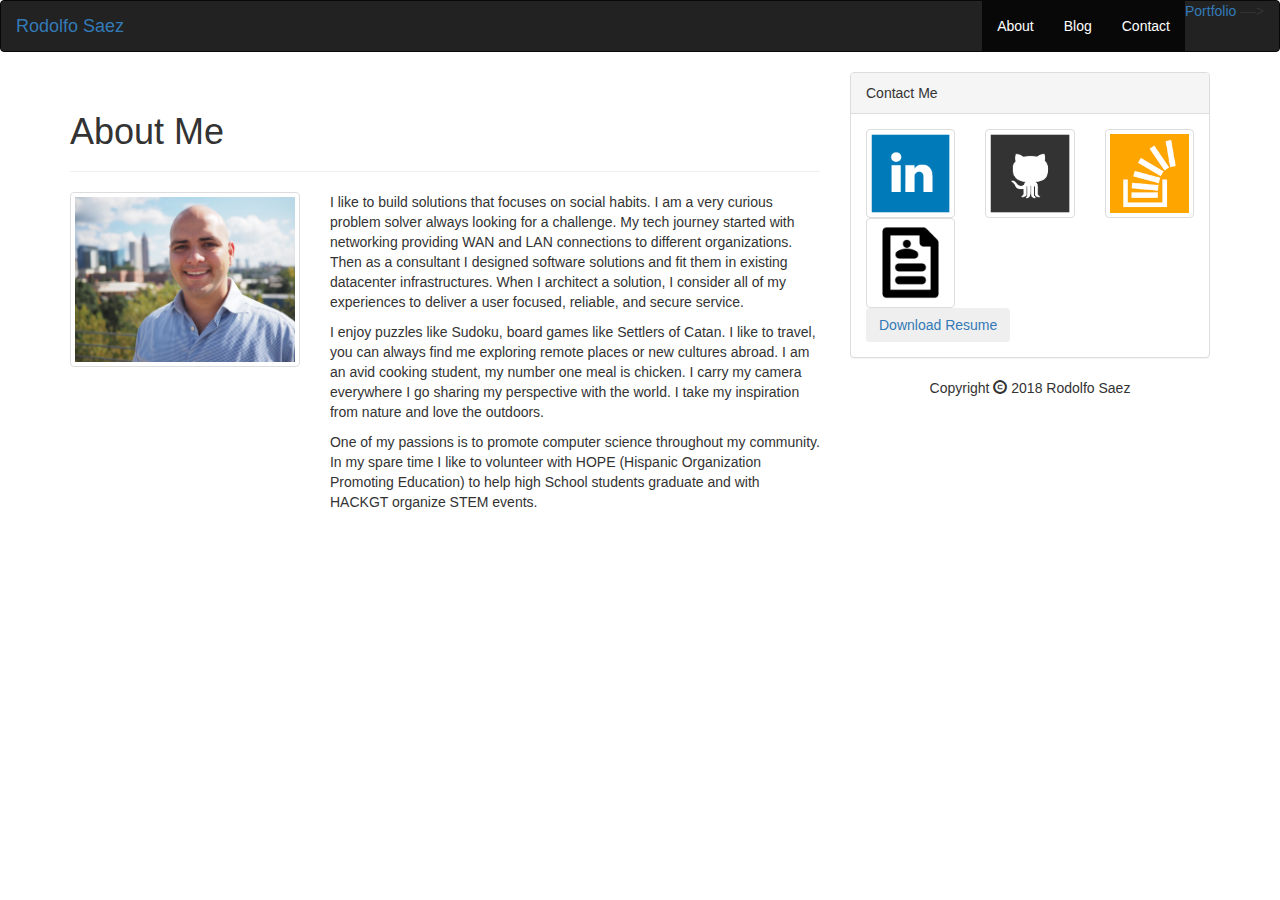
<file: index.html>
<!DOCTYPE html>
<html lang="en-us">

<head>
    <title>Rodolfo Saez</title>  <meta charset="utf-8">
    <meta name="viewport" content="width=device-width, initial-scale=1">
    <link rel="stylesheet" href="https://maxcdn.bootstrapcdn.com/bootstrap/3.3.7/css/bootstrap.min.css">
    <script src="https://ajax.googleapis.com/ajax/libs/jquery/3.3.1/jquery.min.js"></script>
    <script src="https://maxcdn.bootstrapcdn.com/bootstrap/3.3.7/js/bootstrap.min.js"></script>

</head>

<body>


<nav class="navbar navbar-inverse">
    <div class="container-fluid">
        <div class="navbar-header">
            <button type="button" class="navbar-toggle" data-toggle="collapse" data-target="#myNavbar">
                <span class="icon-bar"></span>
                <span class="icon-bar"></span>
                <span class="icon-bar"></span>
            </button>
            <nav class="navbar-brand" href="#"><a href="https://rsaez.github.io/Bootstrap-Portfolio/index.html">Rodolfo Saez</a></nav>
        </div>

        <div class="collapse navbar-collapse" id="myNavbar">
        <ul class="nav navbar-nav navbar-right">
            <li class="active"><a href="index.html">About</a></li>
            <li class="active"><a href="https://rolo928.wordpress.com/">Blog</a></li>
            <li class="active"><a href="contact.html">Contact</a></li>
            <! –– commenting out the link to my portfolio on Heroku <li class="active"><a href="portfolio.html">Portfolio</a></li> ––>
        </ul>
    </div>
</nav>


<div class="container">
    <div class="row">
        <div class="col-md-8">

            <div class="page-header">
                <h1>About Me</h1>
            </div>

           <div class="row">

               <div class="col-md-4 clearfix">
               <img src="./assets/images/rodolfo.png" alt="Rodolfo Saez" class="img-thumbnail">
               </div>

               <div class="col-md-8 clearfix">
                   <p> I like to build solutions that focuses on social habits. I am a very curious problem solver always looking for a challenge. My tech journey started with networking providing WAN and LAN connections to different organizations. Then as a consultant I designed software solutions and fit them in existing datacenter infrastructures. When I architect a solution, I consider all of my experiences to deliver a user focused, reliable, and secure service.
                 </p>
                 <p>
                   I enjoy puzzles like Sudoku, board games like Settlers of Catan. I like to travel, you can always find me exploring remote places or new cultures abroad. I am an avid cooking student, my number one meal is chicken. I carry my camera everywhere I go sharing
                   my perspective with the world. I take my inspiration from nature and love the outdoors.
                 </p>
                 <p>
                   One of my passions is to promote computer science throughout my community. In my spare time I like to volunteer with HOPE (Hispanic Organization Promoting Education) to help high School students graduate and with HACKGT organize STEM events.
                 </p>
               </div>

           </div>
        </div>

        <div class="col-md-4">
            <div class="panel panel-default">
                <div class="panel-heading">Contact Me</div>
                <div class="panel-body">

                    <div class="row">
                        <div class="col-sm-4 clearfix">
                            <a href="https://www.linkedin.com/in/rodolfosaez/" target="_blank"> <img src="assets/images/linkedin-128.png" class="img-thumbnail img-fluid rounded clearfix" alt="Linkedin Rodolfo Saez" width="200">
                            </a>
                        </div>

                        <div class="col-sm-4 clearfix">
                            <a href="https://github.com/rsaez" target="_blank"> <img src="assets/images/github-128.png" class="img-fluid img-thumbnail rounded clearfix" alt="Github Rodolfo Saez" width="200">
                            </a>
                        </div>

                        <div class="col-sm-4 clearfix">
                            <a href="https://stackoverflow.com/users/2985653/rolo?tab=profile" target="_blank"><img src="assets/images/stackoverflow-128.png" class="img-fluid img-thumbnail rounded clearfix" alt="Stack Overflow Rodolfo Saez" width="200">
                            </a>
                        </div>

                        <div class="col-sm-4 clearfix">
                            <a href="assets/images/SAEZ_resume_2021.pdf" target="_blank"><img src="assets/images/resume-200.png" class="img-fluid img-thumbnail rounded clearfix" alt="Stack Overflow Rodolfo Saez" width="200" download="Rodolfo Saez Resume Download">
                              <button type="button" class="btn btn-secondary">Download Resume</button>
                            </a>
                        </div>

                    </div>

                </div>

            </div>
        </div>

        <footer class="footer navbar-bottom text-center">
                <p>Copyright <span class="glyphicon glyphicon-copyright-mark" aria-hidden="true"></span> 2018 Rodolfo Saez</p>

        </footer>
    </div>
</div>

    </body>
</html>
</file>
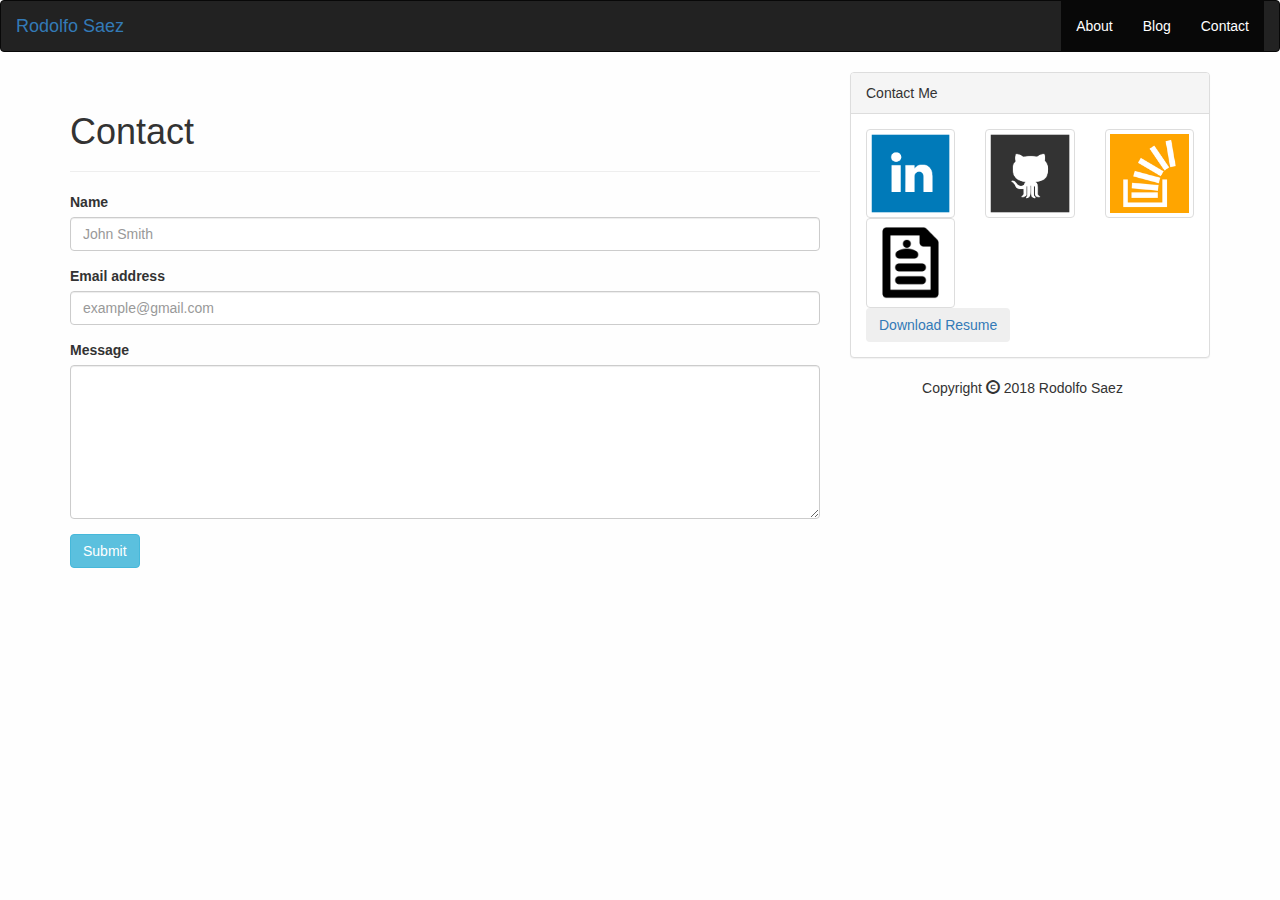
<file: contact.html>
<!DOCTYPE html>
<html lang="en">
<head>
    <meta charset="UTF-8">
    <meta name="viewport" content="width=device-width, initial-scale=1.0">
    <meta http-equiv="X-UA-Compatible" content="ie=edge">
    <!-- reset CSS -->
    <link rel="stylesheet" type="text/css" href="assets/css/reset.css">

    <!-- Latest compiled and minified CSS -->
    <link rel="stylesheet" href="https://maxcdn.bootstrapcdn.com/bootstrap/3.3.7/css/bootstrap.min.css">

    <!-- jQuery library -->
    <script src="https://ajax.googleapis.com/ajax/libs/jquery/3.3.1/jquery.min.js"></script>

    <!-- Latest compiled JavaScript -->
    <script src="https://maxcdn.bootstrapcdn.com/bootstrap/3.3.7/js/bootstrap.min.js"></script>

    <!-- CSS style -->
    <link rel="stylesheet" type="text/css" href="assets/css/style.css">

    <title>About | Rodolfo Saez</title>
</head>
<body>
  <nav class="navbar navbar-inverse">
      <div class="container-fluid">
          <div class="navbar-header">
              <button type="button" class="navbar-toggle" data-toggle="collapse" data-target="#myNavbar">
                  <span class="icon-bar"></span>
                  <span class="icon-bar"></span>
                  <span class="icon-bar"></span>
              </button>
              <nav class="navbar-brand" href="#"><a href="https://rsaez.github.io/Bootstrap-Portfolio/index.html">Rodolfo Saez</a></nav>
          </div>

          <div class="collapse navbar-collapse" id="myNavbar">
          <ul class="nav navbar-nav navbar-right">
              <li class="active"><a href="index.html">About</a></li>
              <li class="active"><a href="https://rolo928.wordpress.com/">Blog</a></li>
              <li class="active"><a href="contact.html">Contact</a></li>
          </ul>
      </div>
  </nav>





  <div class="container">
      <div class="row">
          <div class="col-md-8">
              <div class="page-header">
                  <h1>Contact</h1>
              </div>
  <form>

      <div class="form-group">
          <label for="formGroupExampleInput">Name</label>
          <input type="text" class="form-control" id="formGroupExampleInput" placeholder="John Smith">
      </div>

      <div class="form-group">
          <label for="exampleFormControlInput1">Email address</label>
          <input type="email" class="form-control" id="exampleFormControlInput1" placeholder="example@gmail.com">
      </div>

      <div class="form-group">
          <label for="exampleFormControlTextarea1">Message</label>
          <textarea class="form-control" id="exampleFormControlTextarea1" rows="7"></textarea>
      </div>

      <button type="submit" class="btn btn-info">Submit</button>
  </form>
          </div>


          <div class="col-md-4">
              <div class="panel panel-default">
                  <div class="panel-heading">Contact Me</div>
                  <div class="panel-body">

                      <div class="row">
                        <div class="col-sm-4 clearfix">
                          <a href="https://www.linkedin.com/in/rodolfosaez/" target="_blank"> <img src="assets/images/linkedin-128.png" class="img-thumbnail img-fluid rounded clearfix" alt="Linkedin Rodolfo Saez" width="200">
                          </a>
                        </div>

                        <div class="col-sm-4 clearfix">
                          <a href="https://github.com/rsaez" target="_blank"> <img src="assets/images/github-128.png" class="img-fluid img-thumbnail rounded clearfix" alt="Github Rodolfo Saez" width="200">
                          </a>
                        </div>

                        <div class="col-sm-4 clearfix">
                          <a href="https://stackoverflow.com/users/2985653/rolo?tab=profile" target="_blank"><img src="assets/images/stackoverflow-128.png" class="img-fluid img-thumbnail rounded clearfix" alt="Stack Overflow Rodolfo Saez" width="200">
                          </a>
                        </div>

                        <div class="col-sm-4 clearfix">
                            <a href="assets/images/SAEZ_resume_2018_DO.pdf" target="_blank"><img src="assets/images/resume-200.png" class="img-fluid img-thumbnail rounded clearfix" alt="Stack Overflow Rodolfo Saez" width="200" download="Rodolfo Saez Resume Download">
                              <button type="button" class="btn btn-secondary">Download Resume</button>
                            </a>
                        </div>
                        
                      </div>

                  </div>

              </div>
          </div>

  <nav class="footer navbar-bottom text-center">
      <div class="container">
          <p>Copyright <span class="glyphicon glyphicon-copyright-mark" aria-hidden="true"></span> 2018 Rodolfo Saez</p>
      </div>
  </nav>
</div>
</div>


</body>
</html>
</file>
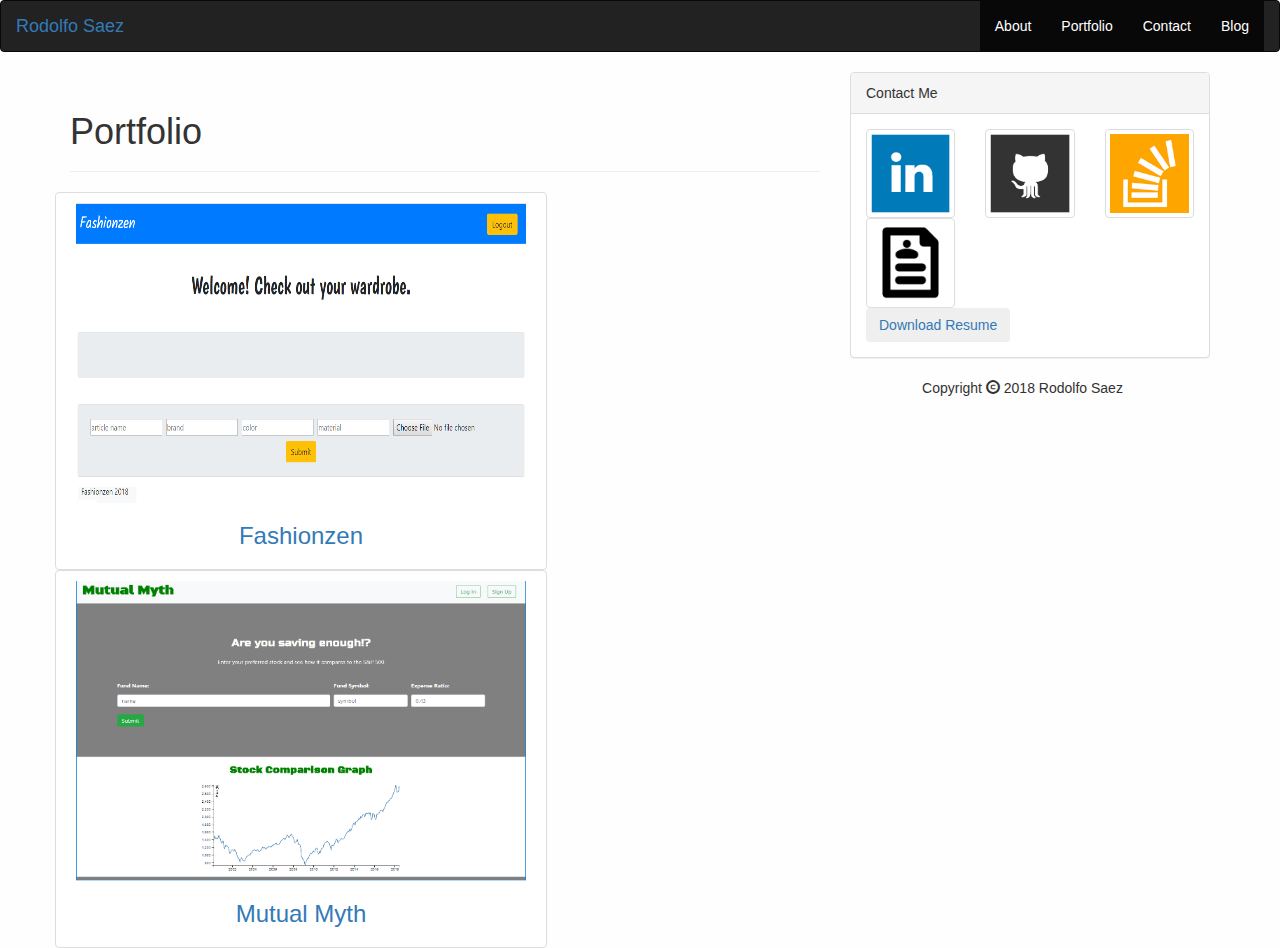
<file: portfolio.html>
<!DOCTYPE html>
<html lang="en">
<head>
    <meta charset="UTF-8">
    <meta name="viewport" content="width=device-width, initial-scale=1.0">
    <meta http-equiv="X-UA-Compatible" content="ie=edge">
    <!-- reset CSS -->
    <link rel="stylesheet" type="text/css" href="assets/css/reset.css">

    <!-- Latest compiled and minified CSS -->
    <link rel="stylesheet" href="https://maxcdn.bootstrapcdn.com/bootstrap/3.3.7/css/bootstrap.min.css">

    <!-- jQuery library -->
    <script src="https://ajax.googleapis.com/ajax/libs/jquery/3.3.1/jquery.min.js"></script>

    <!-- Latest compiled JavaScript -->
    <script src="https://maxcdn.bootstrapcdn.com/bootstrap/3.3.7/js/bootstrap.min.js"></script>

    <!-- CSS style -->
    <link rel="stylesheet" type="text/css" href="assets/css/style.css">

    <title>About | Rodolfo Saez</title>
</head>

<body>
  <nav class="navbar navbar-inverse">
      <div class="container-fluid">
          <div class="navbar-header">
              <button type="button" class="navbar-toggle" data-toggle="collapse" data-target="#myNavbar">
                  <span class="icon-bar"></span>
                  <span class="icon-bar"></span>
                  <span class="icon-bar"></span>
              </button>
              <nav class="navbar-brand" href="#"><a href="https://rsaez.github.io/Bootstrap-Portfolio/index.html">Rodolfo Saez</a></nav>
          </div>

          <div class="collapse navbar-collapse" id="myNavbar">
          <ul class="nav navbar-nav navbar-right">
              <li class="active"><a href="index.html">About</a></li>
              <li class="active"><a href="portfolio.html">Portfolio</a></li>
              <li class="active"><a href="contact.html">Contact</a></li>
              <li class="active"><a href="https://rolo928.wordpress.com/">Blog</a></li>
          </ul>
      </div>
  </nav>

  <div class="container">
      <div class="row">
          <div class="col-md-8">
              <div class="page-header">
                  <h1>Portfolio</h1>
              </div>
              <div class="row">

                <div class="work img-thumbnail">
                    <a href="https://fashionzen.herokuapp.com/">
                        <img src="./assets/images/fashionzen.png" alt="Fashionzen App" class="apps" >
                        <h3>Fashionzen</h3>
                    </a>
                </div>

                <div class="work img-thumbnail">
                    <a href="https://mutual-myth.herokuapp.com/">
                        <img src="./assets/images/mutualmyth.png" alt="Mutual Myth App" class="apps">
                        <h3>Mutual Myth</h3>
                    </a>
                </div>

                <!-- <div class="work">
                    <a href="https://nytreact-rodolfo.herokuapp.com/">
                        <img src="./assets/images/nytreact.png" alt="Clickychu App" class="apps">
                        <h3>NYTREACT</h3>
                    </a>
                </div>

                <div class="work">
                      <a href="https://clickychu.herokuapp.com/">
                          <img src="./assets/images/clickychu.png" alt="Clickychu App" class="apps">
                          <h3>CLICKYCHU</h3>
                      </a>
                  </div>

                  <div class="work">
                      <a href="https://rodolfo-burger.herokuapp.com/">
                          <img src="./assets/images/burger.png" alt="Burger App" class="apps">
                          <h3>Rodolfo's Burger App</h3>
                      </a>
                  </div>


                  <div class="work">
                      <a href="https://rodolfo-friend-finder.herokuapp.com/">
                          <img src="./assets/images/friendfinder.png" alt="LLAMAZON" class="apps">
                          <h3>Friend Finder Node App</h3>
                      </a>
                  </div>

                  <div class="work">
                      <a href="https://rsaez.github.io/liri-node-app/">
                          <img src="./assets/images/liri-node-app.png" alt="LiriNodeApp" class="apps">
                          <h3>Liri Node App</h3>
                      </a>
                  </div>

                  <div class="work">
                    <a href="https://mariamschaudry.github.io/Project-1/">
                      <img src="./assets/images/thegreenplate.jpg" alt="GifTastic" class="apps">
                      <h3>The Green Plate</h3>
                    </a>
                  </div>

                <div class="work">
                  <a href="https://rsaez.github.io/TriviaGame/">
                    <img src="./assets/images/triviagame.png" alt="Trivia Game" class="apps">
                    <h3>Trivia Game</h3>
                  </a>
                </div>

                <div class="work">
                  <a href="https://rsaez.github.io/Week-4-Game/">
                    <img src="./assets/images/crystalgame.png" alt="week-4-game" class="apps">
                    <h3>Crystal Game</h3>
                  </a>
                </div>

                <div class="work">
                  <a href="https://rsaez.github.io/Hangman-Game/">
                    <img src="./assets/images/hangman.png" alt="hangman" class="apps">
                    <h3>Hangman</h3>
                  </a>
                </div> -->

              </div>
          </div>

          <div class="col-md-4">
              <div class="panel panel-default">
                  <div class="panel-heading">Contact Me</div>
                  <div class="panel-body">

                      <div class="row">
                          <div class="col-sm-4 clearfix">
                            <a href="https://www.linkedin.com/in/rodolfosaez/" target="_blank"> <img src="assets/images/linkedin-128.png" class="img-thumbnail img-fluid rounded clearfix" alt="Linkedin Rodolfo Saez" width="200">
                            </a>
                          </div>

                          <div class="col-sm-4 clearfix">
                            <a href="https://github.com/rsaez" target="_blank"> <img src="assets/images/github-128.png" class="img-fluid img-thumbnail rounded clearfix" alt="Github Rodolfo Saez" width="200">
                            </a>
                          </div>

                          <div class="col-sm-4 clearfix">
                            <a href="https://stackoverflow.com/users/2985653/rolo?tab=profile" target="_blank"><img src="assets/images/stackoverflow-128.png" class="img-fluid img-thumbnail rounded clearfix" alt="Stack Overflow Rodolfo Saez" width="200">
                            </a>
                          </div>

                          <div class="col-sm-4 clearfix">
                              <a href="assets/images/SAEZ_resume_2018_DO.pdf" target="_blank"><img src="assets/images/resume-200.png" class="img-fluid img-thumbnail rounded clearfix" alt="Stack Overflow Rodolfo Saez" width="200" download="Rodolfo Saez Resume Download">
                                <button type="button" class="btn btn-secondary">Download Resume</button>
                              </a>
                          </div>
                          
                      </div>

                  </div>

              </div>
          </div>


  <nav class="footer navbar-bottom text-center">
      <div class="container">
          <p>Copyright <span class="glyphicon glyphicon-copyright-mark" aria-hidden="true"></span> 2018 Rodolfo Saez</p>
      </div>
  </nav>

</body>
</html>
</file>
<file: assets/css/style.css>
body{
  background-color: #fefefe;
}

.navbar-header {

}

.navbar-brand {
    text-align: center;
    float: none;
    display: block;
}

a {
  text-align: center;
}

.page-header {

}

.social {
  width: 62px;
  height: 62px;
  margin-top: 8px;
  margin-right: 5px;
}

.social:last-child {
  margin-right: 0;
}

.page-footer {
  height: 100px;
}

#message {
  /* width: 100%;
  max-width: 300px; */
  height: 100px;
}

.apps {
  height: 300px;
  width: 450px;
}

.work {
  float: left;
  padding: 10px 20px 10px 20px;
}
</file>
